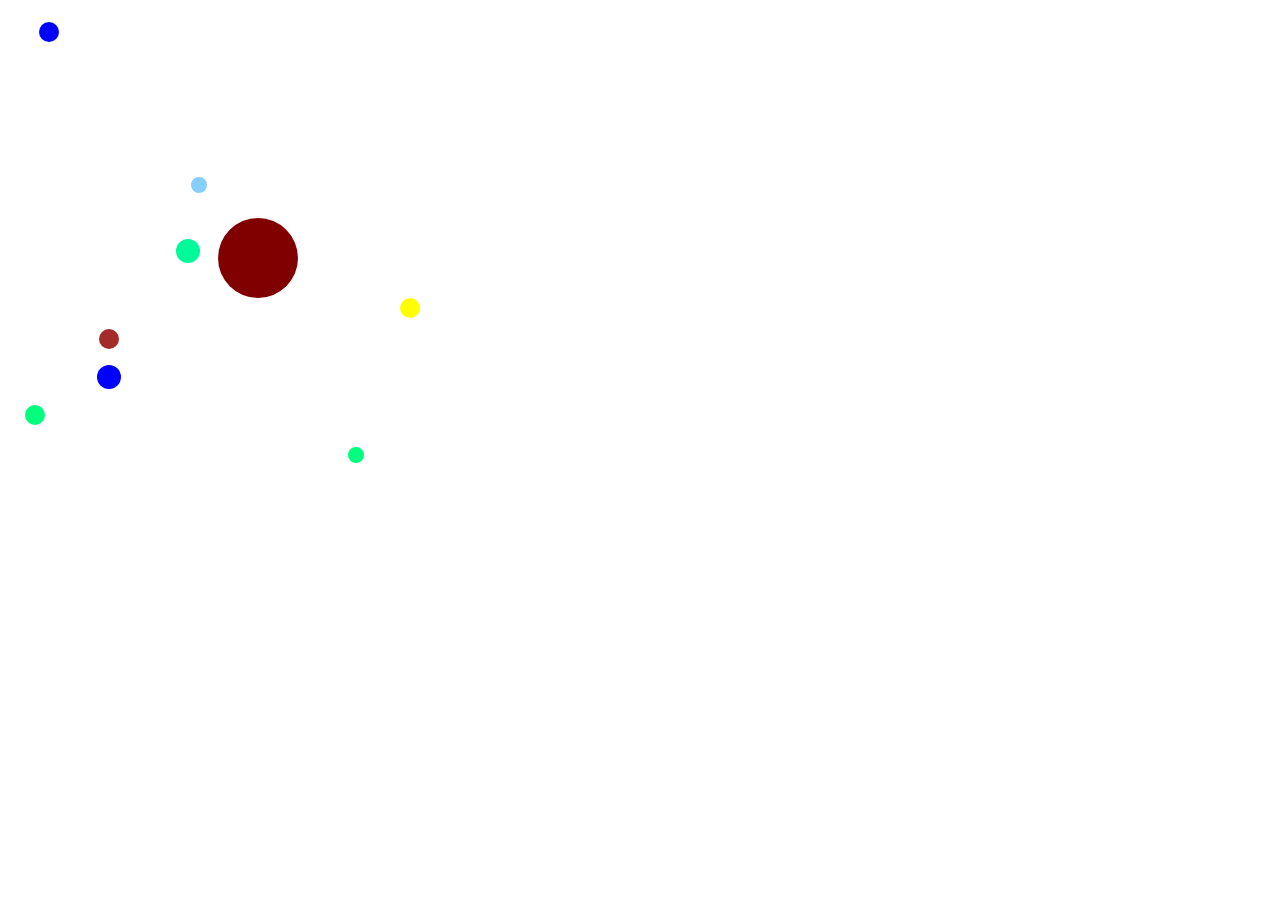
<file: Ajar_io/index.html>
<!DOCTYPE html>
<html>
    <head>
        <title>Ajar.io</title>
        <link rel="stylesheet" href="main.css"/>
    </head>
    <body>
        <canvas id="canvas" width="500" height="500"></canvas>
        <script type="text/javascript" src="apps.js"></script>
        <script src="https://ajax.googleapis.com/ajax/libs/jquery/1.9.1/jquery.min.js"></script>
<!--         <img id="background" src="grid.png"> -->
    </body>
</html>
</file>
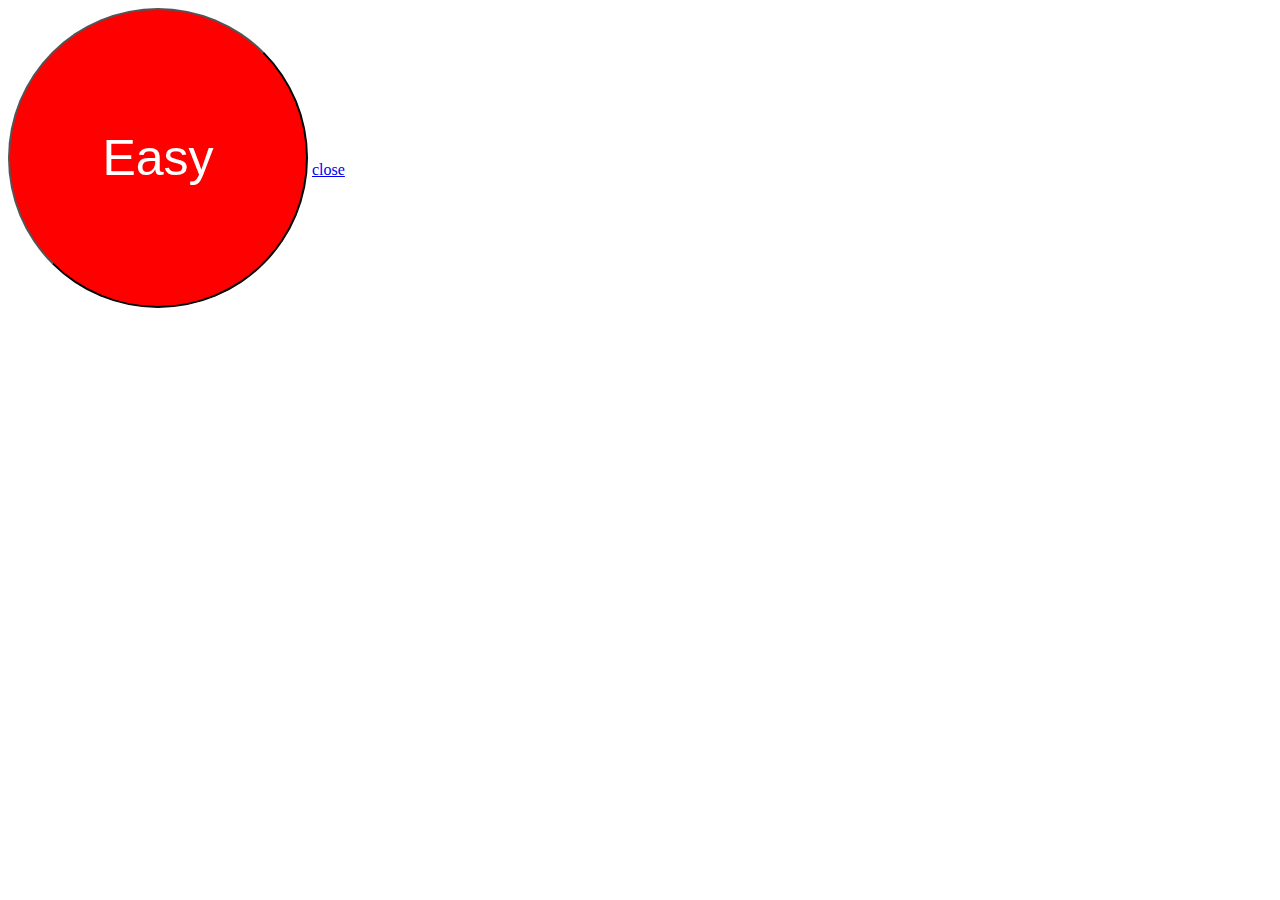
<file: That_was_easy/index.html>
<!DOCTYPE html>
   <html>
     <head>
       <title>That Was Easy</title>
         <link href="styles.css" rel="stylesheet">
     </head>
     <body>
         <button id="easy">Easy</button>
         
         <script src="https://code.jquery.com/jquery-2.2.3.min.js"></script>
         <script src="main.js"></script>
         <a href="#" id="exit" onclick="close_window();return false;">close</a>
     </body>
   </html>
</file>
<file: Ajar_io/main.css>
body {
    overflow: hidden;
}

#canvas {
    position:absolute;
    z-index: 20;
}

#background {
    position: absolute;
    z-index: 10;
    height: 100%;
    width: 100%;
}
</file>
<file: That_was_easy/styles.css>
#easy {
    width: 300px;
    height: 300px;
    border-radius: 150px;
    border-color: black;
    background-color: red;
    font-size: 50px;
    color: white;
}
</file>
